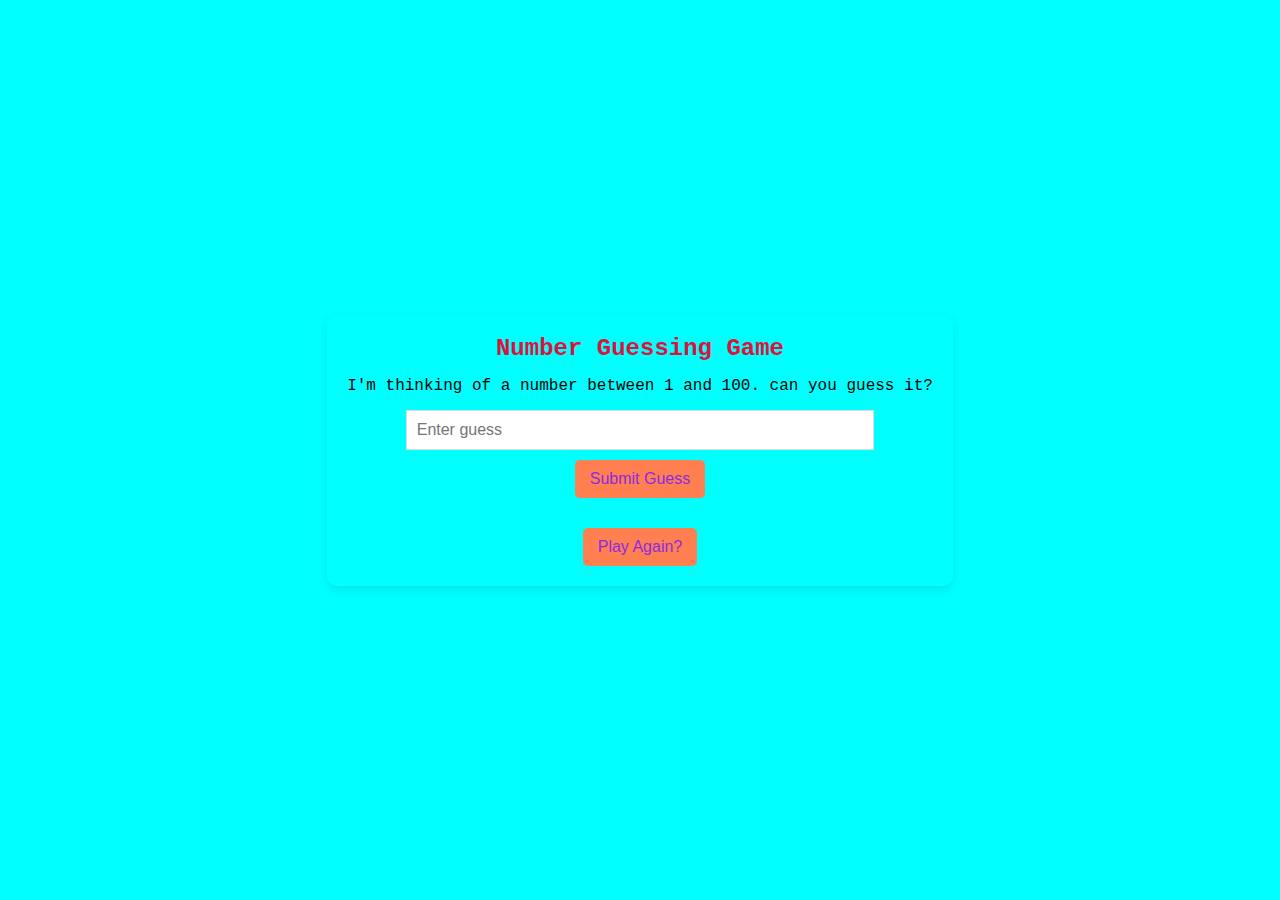
<file: Day-3/Guess number/index.html>
<!DOCTYPE html>
<html lang="en">
<head>
    <meta charset="UTF-8">
    <meta name="viewport" content="width=device-width, initial-scale=1.0">
    <title>Guess a number game</title>
    <link rel="stylesheet" href="styles.css">
    <script src="script.js" defer></script>
</head>
<body>
    <div class="container">
        <h1>Number Guessing Game</h1>
        <p>I'm thinking of a number between 1 and 100. can you guess it?</p>
        <!-- Game funtion call-->
         <div class="game">
            <input type="number" id="guess" placeholder="Enter guess" min="1" max="100">
            <button onclick="checkGuess()">Submit Guess</button>
         </div>

         <!-- Feedback -->
          <p id="feedback"></p>
          <button onclick="resetGame()"> Play Again?</button>
    </div>
</body>
</html>
</file>
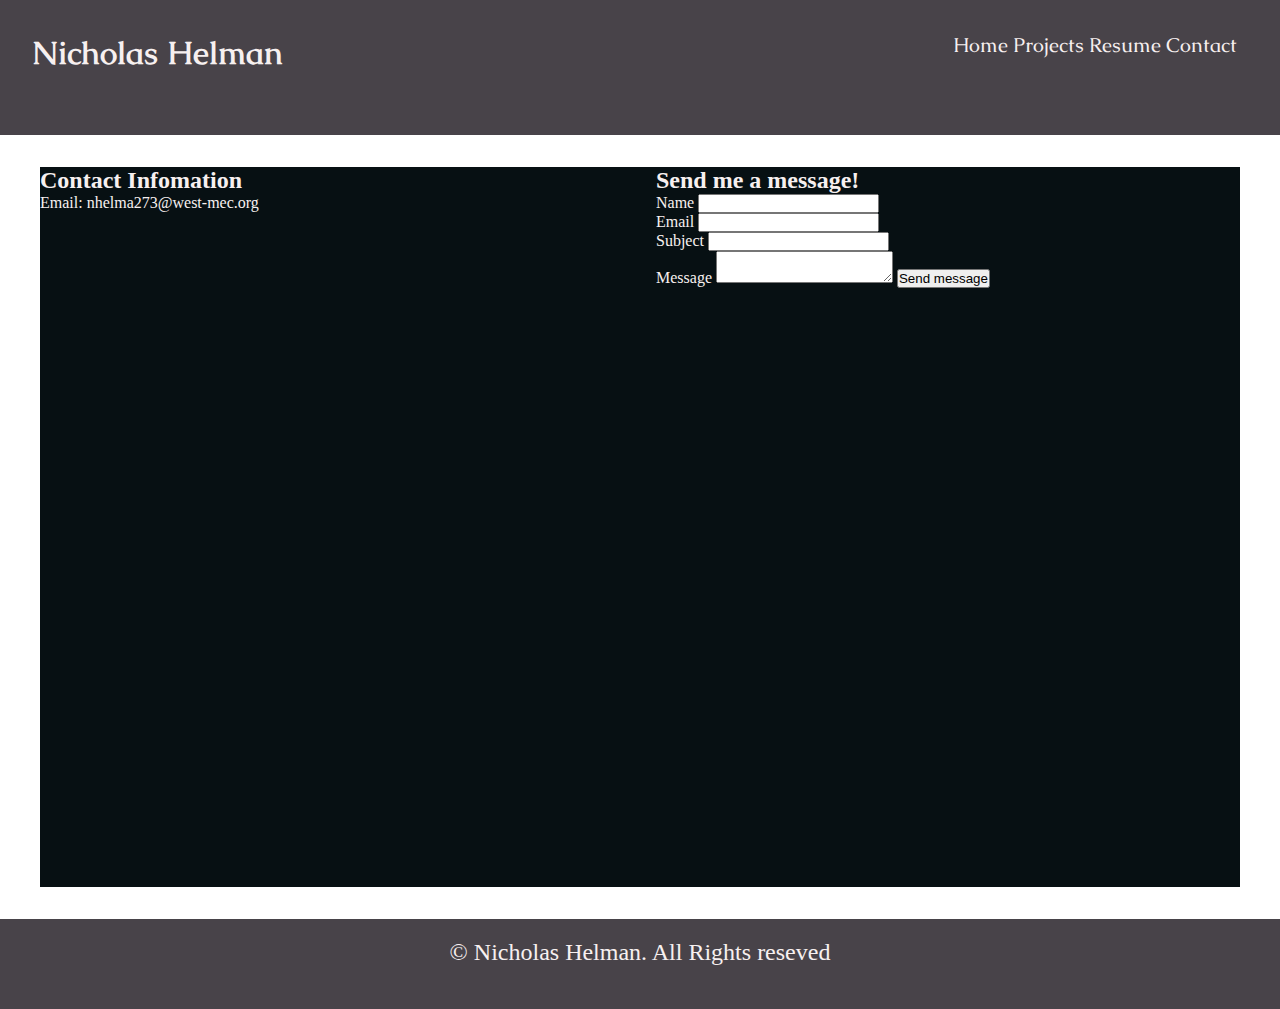
<file: Contact page.html>
<!DOCTYPE html>
<html lang="en">
<head>
    <meta charset="UTF-8">
    <meta name="viewport" content="width=device-width, initial-scale=1.0">
    <title>Contact Me!</title>
    <link rel="stylesheet" href="styles.css">
    <link rel="preconnect" href="https://fonts.googleapis.com">
    <link rel="preconnect" href="https://fonts.gstatic.com" crossorigin>
    <link href="https://fonts.googleapis.com/css2?family=Butterfly+Kids&family=Caudex:ital,wght@0,400;0,700;1,400;1,700&display=swap" rel="stylesheet">
    <style>
     
      .formmain{
        background-color: #071013;
        height: 80vh;
        display: grid;
        max-width: 1200px;
        margin: 2rem auto;
        padding: 0 rem;
        grid-template-columns: 1fr 1fr;
        gap: 2rem;
      }
      .info{
        color: #f7f0f0;
      }
      .formdiv{
        color:#f7f0f0;
      }
      button:hover{
        background-color: #011627;
        color: #f7f0f0;
      }
    </style>
</head>
<body>
   <header class="head">
       <h1 stlye="font-weight:bold;">Nicholas Helman</h1>
        <nav class="nav">
            <a href="Home page.html" target="_blank">Home</a>
            <a href="projects.html" target="_blank">Projects</a>
            <a href="Resume.html" target="_blank">Resume</a>
            <a href="Contact page.html" target="_blank">Contact</a>
        </nav>
    </header>

    <main class="formmain">
      <section class="info">
        <h2>Contact Infomation</h2>
        <p>
          Email: nhelma273@west-mec.org

        </p>
      </section>


      <form class="" action="" post>
        <h2 style="color:#f7f0f0">Send me a message!</h2>
      <div class="formdiv">
        <label for="name">Name</label>
        <input type="text" id="name" required>
      </div>
       <div class="formdiv">
        <label for="email">Email</label>
        <input type="email" id="email" required>
      </div>
       <div class="formdiv">
        <label for="subject">Subject</label>
        <input type="text" id="subject" required >
      </div>
       <div class="formdiv">
        <label for="message">Message</label>
        <textarea name="message" id="message" required></textarea>
        <button type="submit">Send message</button>
      </div>
    </form>
    </main>

     <footer class="footer"> 
        <p class="footer-content">&copy; Nicholas Helman. All Rights reseved</p>
    </footer>
</body>
</html>
</file>
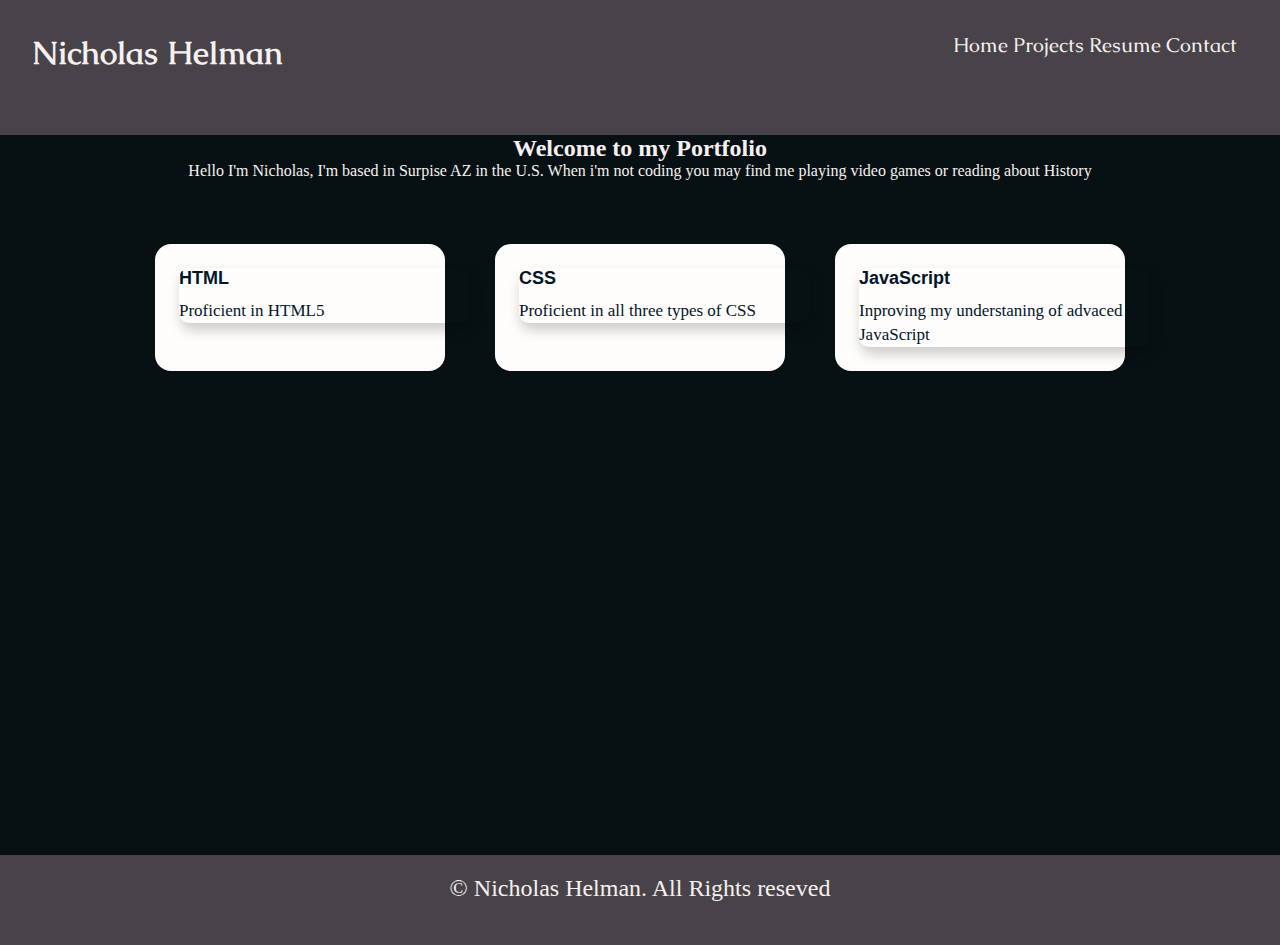
<file: Home page.html>
<!DOCTYPE html>
<html lang="en">
<head>
    <meta charset="UTF-8">
    <meta name="viewport" content="width=device-width, initial-scale=1.0">
    <title>My Portfolio</title>
    <link rel="stylesheet" href="styles.css">
    <link rel="preconnect" href="https://fonts.googleapis.com">
<link rel="preconnect" href="https://fonts.gstatic.com" crossorigin>
<link href="https://fonts.googleapis.com/css2?family=Butterfly+Kids&family=Caudex:ital,wght@0,400;0,700;1,400;1,700&display=swap" rel="stylesheet">
<style>
    

   

    .main-container{
    
    background-color: #071013;
    height: 80vh;
    
}
    .main-content{
    color: #F7F0F0;
    
}
    .welcome{
    text-align: center;
    
}

    #intro{
    margin-bottom: 4em;
    text-align: center;
}
.card-container{
    display: flex;
    gap: 50px;
    flex-direction: row;
    justify-content: center;
}
.card {
    width: 290px;
    box-shadow: 2px 7px 13px 0px rgba(0,0,0,0.2);
    overflow: hidden; 
    border-radius: 10px;
}
.card-body{
    background-color: #fffcfc;
    padding: 24px; 
    border-radius: 16px;
    width: 290px;
}

.card-title{
    color: #011627;
    font-weight: bold;
    font-size: 18px;
    font-family: Arial, Helvetica, sans-serif; 
    margin: 0px; 
    padding: 0px;
}
.card-text{
    line-height: 1.4;
    margin: 10px 0px 0px 0px; 
    font-size: 17px;
    color: #011627;
}

</style>
</head>
<body>
    <header class="head">
        <h1 stlye="font-weight:bold;">Nicholas Helman</h1>
        <nav class="nav">
            <a href="Home page.html" target="_blank">Home</a>
            <a href="projects.html" target="_blank">Projects</a>
            <a href="Resume.html" target="_blank">Resume</a>
            <a href="Contact page.html" target="_blank">Contact</a>
        </nav>
    </header>

    <main class="main-container">
        <div class="main-content">
        <h2 class="welcome">
            Welcome to my Portfolio
        </h2>
        <p id="intro">Hello I'm Nicholas, I'm based in Surpise AZ in the U.S. When i'm not coding you may find me playing video games or reading about History </p>
         <div class="card-container">


       
    <div class="card-body">
         <div class="card">
        <h2 class="card-title">HTML</h2>  
        <p class="card-text">
            
            Proficient in HTML5 </p>
    </div>
    </div>
    
    
    <div class="card-body">
        <div class="card">
        <h2 class="card-title">CSS</h2> 
        
        <p class="card-text">
            Proficient in all three types of CSS </p>
    </div>
    </div>



<div class="card-body">
    <div class="card">
  
        <h2 class="card-title">JavaScript</h2>  
        <p class="card-text">Inproving my understaning of advaced JavaScript</p>
        </div>
 
</div>
       
    </main>

    <footer class="footer"> 
        <p class="footer-content">&copy; Nicholas Helman. All Rights reseved</p>
    </footer>
</body>
</html>
</file>
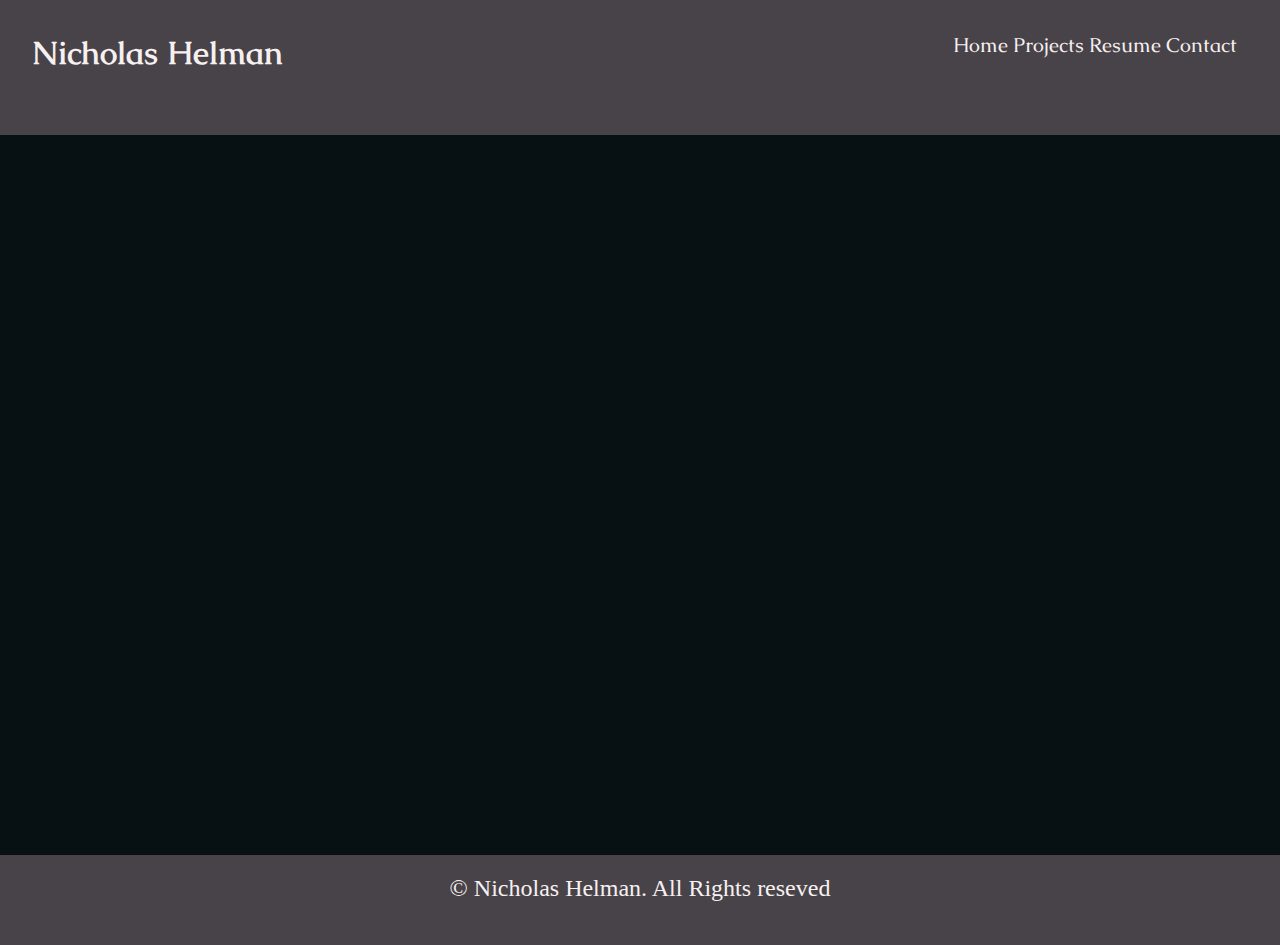
<file: projects.html>
<!DOCTYPE html>
<html lang="en">
<head>
    <meta charset="UTF-8">
    <meta name="viewport" content="width=device-width, initial-scale=1.0">
    <title>My Work</title>
     <link rel="stylesheet" href="styles.css">
    <link rel="preconnect" href="https://fonts.googleapis.com">
    <link rel="preconnect" href="https://fonts.gstatic.com" crossorigin>
    <link href="https://fonts.googleapis.com/css2?family=Butterfly+Kids&family=Caudex:ital,wght@0,400;0,700;1,400;1,700&display=swap" rel="stylesheet">
    <style>

    </style>
</head>
<body>
    <header class="head">
         <h1 stlye="font-weight:bold;">Nicholas Helman</h1>
        <nav class="nav">
            <a href="Home page.html" target="_blank">Home</a>
            <a href="projects.html" target="_blank">Projects</a>
            <a href="Resume.html" target="_blank">Resume</a>
            <a href="Contact page.html" target="_blank">Contact</a>
        </nav>
    </header>

    <main class="main">
      

         
        
    </main>

    <footer>
        <footer class="footer"> 
        <p class="footer-content">&copy; Nicholas Helman. All Rights reseved</p>
    </footer>
    </footer>
</body>
</html>
</file>
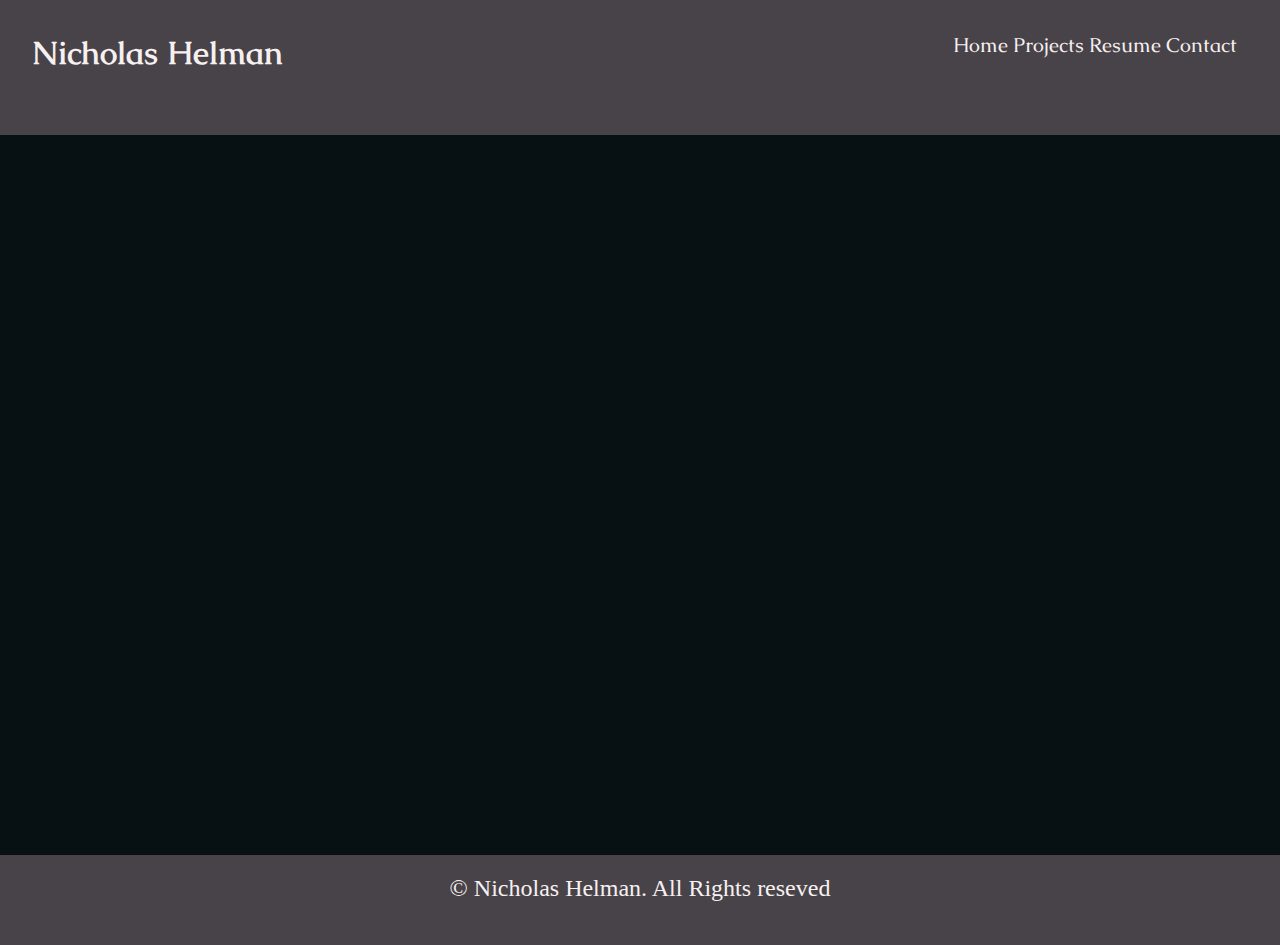
<file: Resume.html>
<!DOCTYPE html>
<html lang="en">
<head>
    <meta charset="UTF-8">
    <meta name="viewport" content="width=device-width, initial-scale=1.0">
    <title>My Skills</title>
     <link rel="stylesheet" href="styles.css">
    <link rel="preconnect" href="https://fonts.googleapis.com">
    <link rel="preconnect" href="https://fonts.gstatic.com" crossorigin>
    <link href="https://fonts.googleapis.com/css2?family=Butterfly+Kids&family=Caudex:ital,wght@0,400;0,700;1,400;1,700&display=swap" rel="stylesheet">
    <style>

    </style>
</head>
<body>
     <header class="head">
        <h1 stlye="font-weight:bold;">Nicholas Helman</h1>
        <nav class="nav">
            <a href="Home page.html" target="_blank">Home</a>
            <a href="projects.html" target="_blank">Projects</a>
            <a href="Resume.html" target="_blank">Resume</a>
            <a href="Contact page.html" target="_blank">Contact</a>
        </nav>
    </header>

    <main class="main">

    </main>

    <footer>
        <footer class="footer"> 
        <p class="footer-content">&copy; Nicholas Helman. All Rights reseved</p>
    </footer>
    </footer>
</body>
</html>
</file>
<file: Day-3/Guess number/styles.css>
body{
    font-family: 'Courier New', Courier, monospace;
    background-color: aqua;
    display: flex;
    justify-content: center;
    align-items: center;
    height: 100vh;
    margin: 0;
}

.container{
    text-align: center;
    background-color: aqua;
    padding: 20px;
    border-radius: 10px;
    box-shadow: 0px 4px 10px rgba(0,0,0,0.1);
}
h1{
    margin: 0;
    font-size: 1.5rem;
    color: crimson;
}

p{
    font-size: 1rem;
    margin: 15px 0;
}

input[type="number"]{
    padding: 10px;
    width:80%;
    font-size: 1rem;
    border: 1px solid #ddd;
    box-sizing: border-box;
}

button{
    padding: 10px 15px;
    margin-top:10px ;
    font-size: 1rem;
    border-radius: 5px;
    cursor: pointer;
    background-color: coral;
    color: blueviolet;
    border: none;
}
button:hover{
    background-color: chocolate;
}

#feedback{
    margin-top: 20px;
    font-size: 1.2;
    color: gray;
}
</file>
<file: styles.css>
*{
    margin: 0;
    padding: 0;
    box-sizing: border-box;
}

body{
    width:100%;
    height:100vh;
}

.head{
    height: 15vh;
      display:flex;
      color: #F7F0F0;
      padding:2em;
      background-color: #484349;
      justify-content: left;
      gap:50vw;
      font-family: "Caudex", serif;
      font-weight: 400;
      font-style: normal;
    }

     a{
    text-decoration: none;
    color: #F7F0F0;
}
    .nav{
    margin-left: 30px;
    font-size:1.25em
}
    a:hover{
      color:#000022;
    }
  .main{
    
    background-color: #071013;
    height: 80vh;
  }
.footer{
    display:flex; 
    height:10vh;
    justify-content: center;
    background-color: #484349;
}

.footer-content{
    font-size:24px;
    padding:20px;
    text-align:center;
    color:#F7F0F0;
}
</file>
